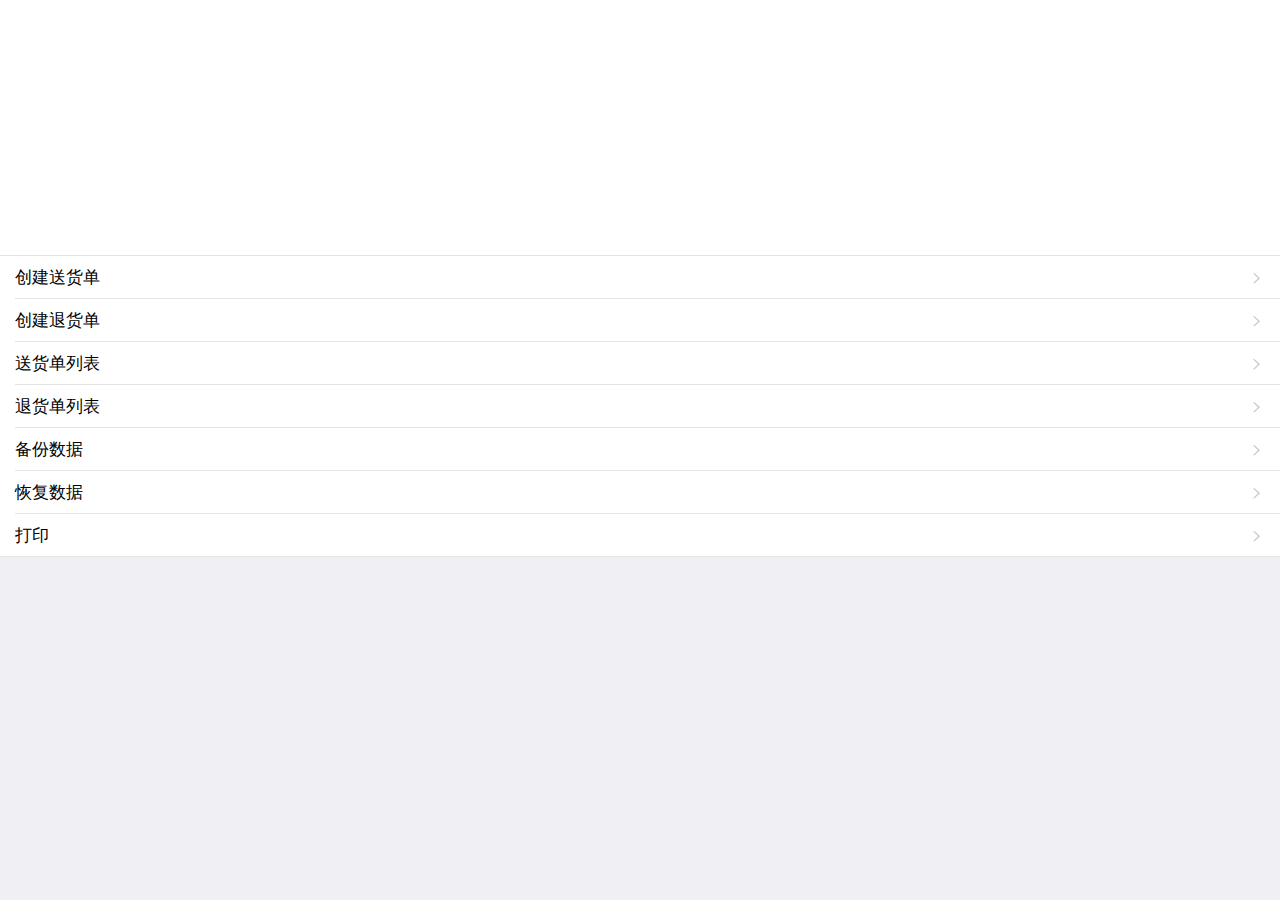
<file: page/index.html>
<!doctype html>
<html>

	<head>
		<meta charset="UTF-8">
		<title>操作类型</title>
		<meta name="viewport" content="width=device-width,initial-scale=1,minimum-scale=1,maximum-scale=1,user-scalable=no" />
		<link href="../css/mui.min.css" rel="stylesheet" />
		<link href="../css/index.css" rel="stylesheet" />
	</head>

	<body class="mui-fullscreen">
		
		<div class="mui-content">
			
			<div class="oper-cell">
				<ul class="mui-table-view">
				    <li class="mui-table-view-cell">
				        <a class="mui-navigate-right">创建送货单</a>
				    </li>
				    <li class="mui-table-view-cell">
				        <a class="mui-navigate-right">创建退货单</a>
				    </li>
				    <li class="mui-table-view-cell">
				        <a class="mui-navigate-right">送货单列表</a>
				    </li>
				    <li class="mui-table-view-cell">
				        <a class="mui-navigate-right">退货单列表</a>
				    </li>
				    <li class="mui-table-view-cell">
				        <a class="mui-navigate-right">备份数据</a>
				    </li>
				    <li class="mui-table-view-cell">
				        <a class="mui-navigate-right">恢复数据</a>
				    </li>
				    <li class="mui-table-view-cell">
				        <a class="mui-navigate-right">打印</a>
				    </li>
				</ul>
			</div>
			
			
			
		</div>
		
		<script src="../js/mui.min.js"></script>
		<script type="text/javascript" src="../js/common.js"></script>
		<script type="text/javascript" src="../js/index.js"></script>
	</body>

</html>
</file>
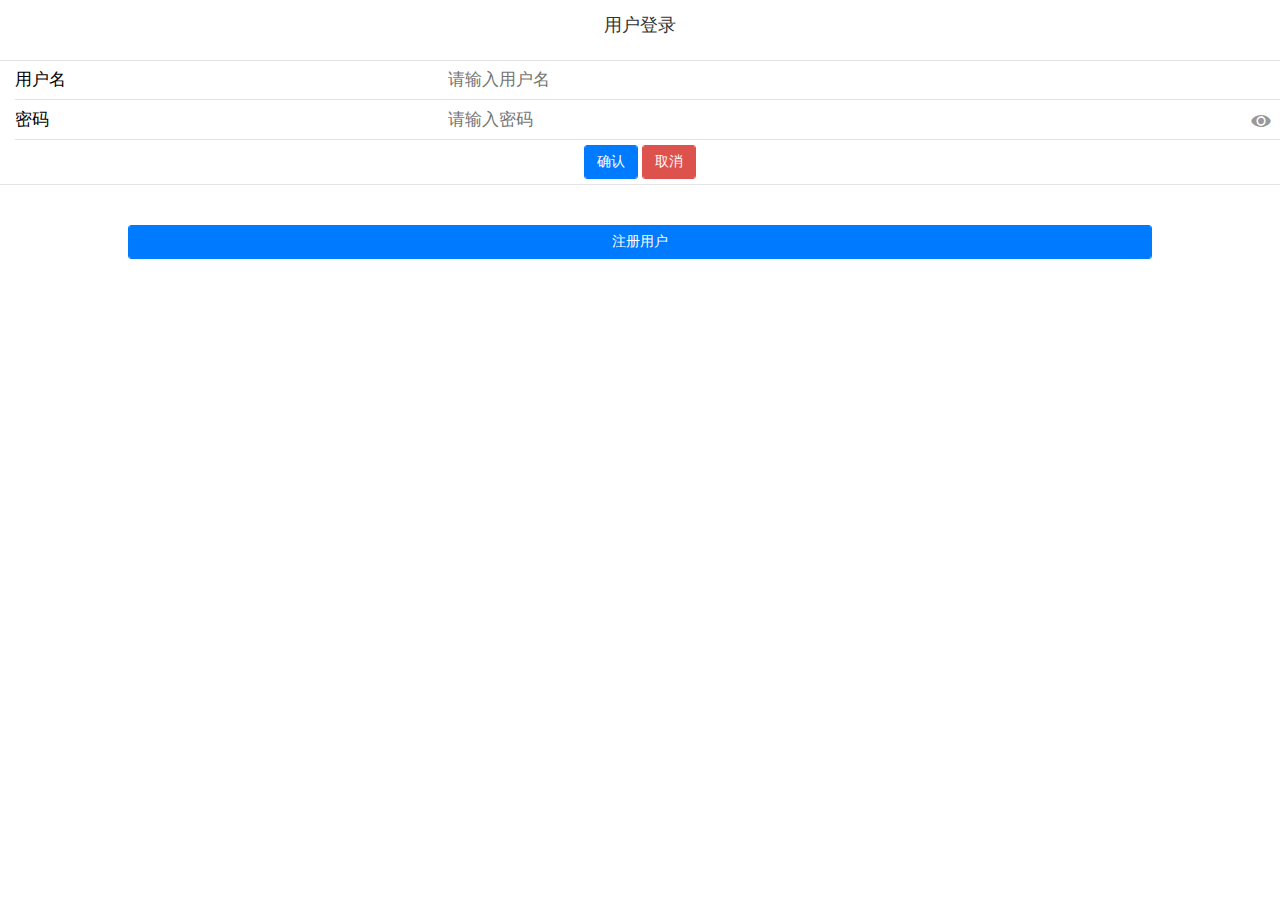
<file: page/login.html>
<!doctype html>
<html>

	<head>
		<meta charset="UTF-8">
		<title>登录</title>
		<meta name="viewport" content="width=device-width,initial-scale=1,minimum-scale=1,maximum-scale=1,user-scalable=no" />
		<link href="../css/mui.min.css" rel="stylesheet" />
		<link rel="stylesheet" href="../css/common.css" />
	</head>

	<body class="mui-fullscreen">
		
		<section class="form-box mui-content">
			<header class="form-head">
				<p class="form-title">用户登录</p>
			</header>
			<form class="mui-input-group">
			    <div class="mui-input-row">
			        <label>用户名</label>
			   		<input type="number" class="mui-input-clear" placeholder="请输入用户名">
			    </div>
			    <div class="mui-input-row">
			        <label>密码</label>
			        <input type="password" class="mui-input-password" placeholder="请输入密码">
			    </div>
			    <div class="mui-button-row">
			        <button type="button" class="mui-btn mui-btn-primary" >确认</button>
			        <button type="button" class="mui-btn mui-btn-danger" >取消</button>
			    </div>
			</form>
			
			<div class="btn-cell">
				<button class="mui-btn mui-btn-primary">注册用户</button>
			</div>
			
		</section>
		
		
		<script src="../js/mui.min.js"></script>
		<script type="text/javascript" src="../js/common.js"></script>
		<script type="text/javascript" src="../js/login.js"></script>
		
	</body>

</html>
</file>
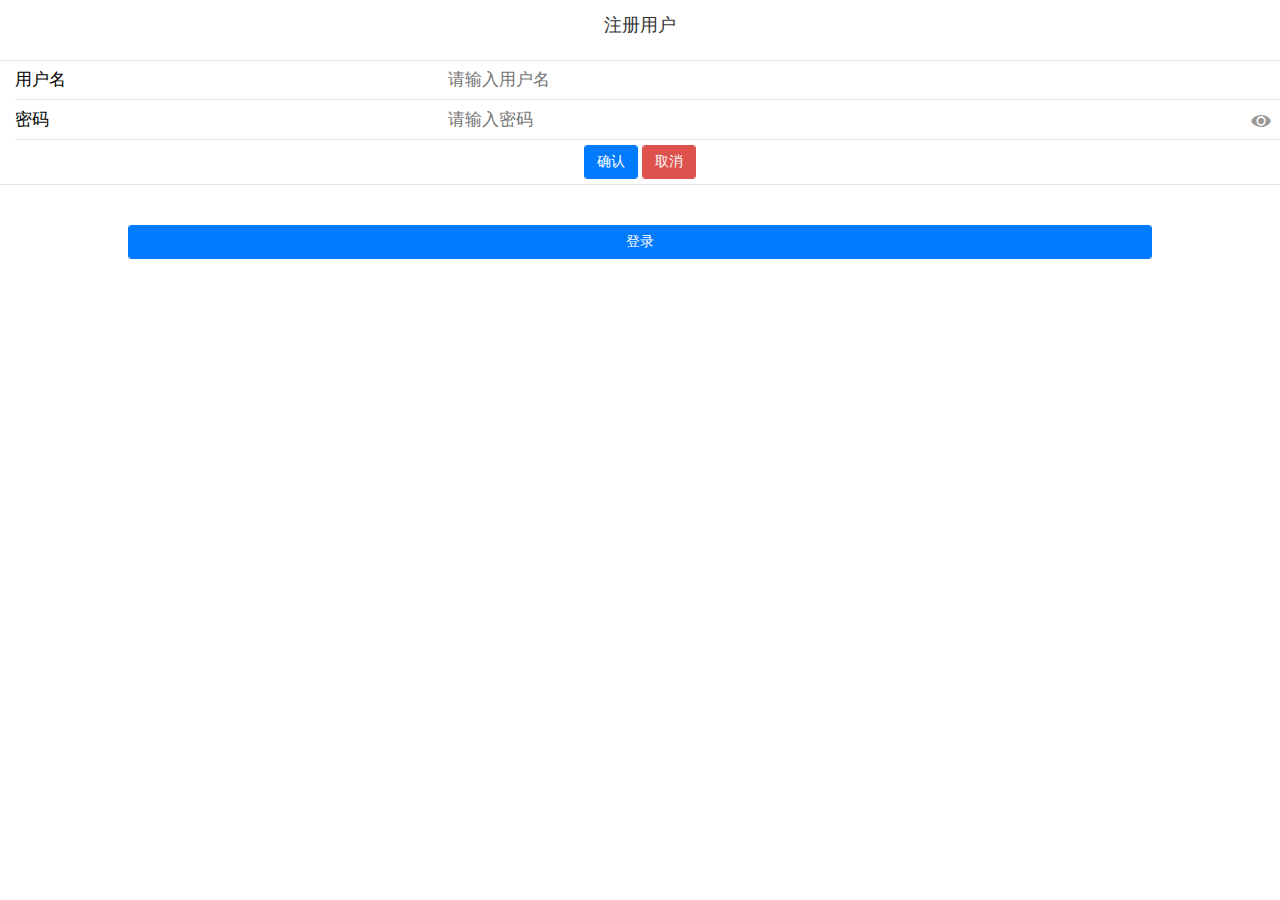
<file: page/register.html>
<!doctype html>
<html>

	<head>
		<meta charset="UTF-8">
		<title>注册</title>
		<meta name="viewport" content="width=device-width,initial-scale=1,minimum-scale=1,maximum-scale=1,user-scalable=no" />
		<link href="../css/mui.min.css" rel="stylesheet" />
		<link rel="stylesheet" href="../css/common.css" />
	</head>

	<body class="mui-fullscreen">
		
		<section class="form-box mui-content">
			<header class="form-head">
				<p class="form-title">注册用户</p>
			</header>
			<form class="mui-input-group">
			    <div class="mui-input-row" id="userName">
			        <label>用户名</label>
			    	<input type="number" class="mui-input-clear" placeholder="请输入用户名">
			    </div>
			    <div class="mui-input-row" id="passWord">
			        <label>密码</label>
			        <input type="password" class="mui-input-password" placeholder="请输入密码">
			    </div>
			    <div class="mui-button-row" id="operBtn">
			        <button type="button" class="mui-btn mui-btn-primary">确认</button>
			        <button type="button" class="mui-btn mui-btn-danger" >取消</button>
			    </div>
			</form>
			<div class="btn-cell">
				<button class="mui-btn mui-btn-primary">登录</button>
			</div>
		</section>
		
		
		<script src="../js/mui.min.js"></script>
		<script type="text/javascript" src="../js/common.js"></script>
		<script type="text/javascript" src="../js/register.js"></script>
	</body>

</html>
</file>
<file: css/index.css>
.oper-cell{
	width:100%;
	height: 100%;
	background: #fff;
	padding-top:20%;
}
</file>
<file: css/common.css>
.form-box{
	width:100%;
	height: 100%;
	background: #fff;
}
.form-box .form-head{
	padding:10px 0;
}
.form-box .form-title{
	text-align: center;
	color:#333;
	font-size: 18px;
	line-height: 30px;
}
.form-box .btn-cell{
	width:100%;
	margin-top:40px;
	text-align: center;
}
.form-box .btn-cell button{
	width: 80%;
}
</file>
